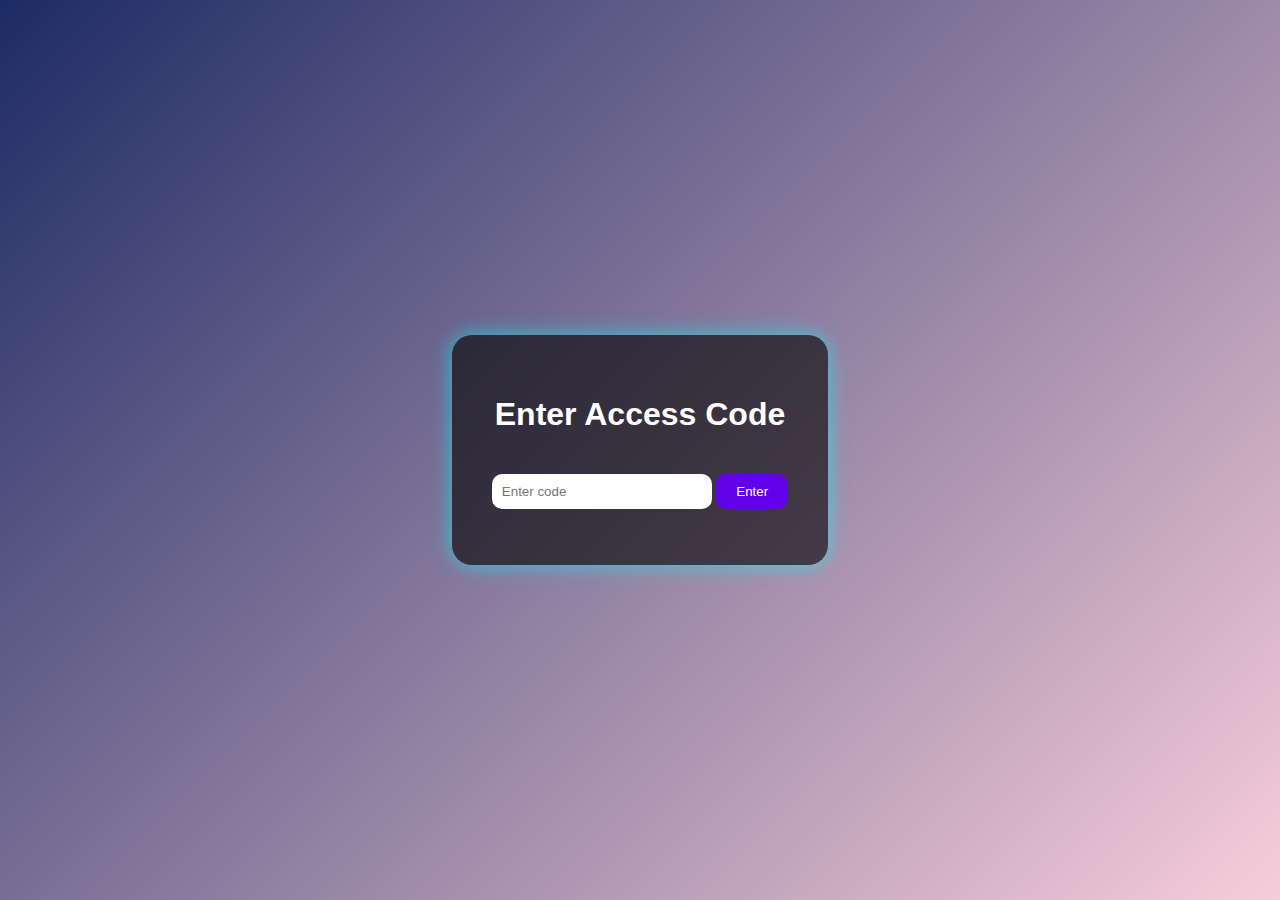
<file: index.html>
<!DOCTYPE html>
<html lang="en">
<head>
  <meta charset="UTF-8" />
  <meta name="viewport" content="width=device-width, initial-scale=1.0" />
  <title>Unblocked Games Access</title>
  <link rel="stylesheet" href="style.css" />
</head>
<body>
  <div class="container">
    <h1>Enter Access Code</h1>
    <input type="password" id="access-code" placeholder="Enter code" />
    <button onclick="checkAccess()">Enter</button>
    <p id="error"></p>
  </div>
  <script src="access.js"></script>
</body>
</html>
</file>
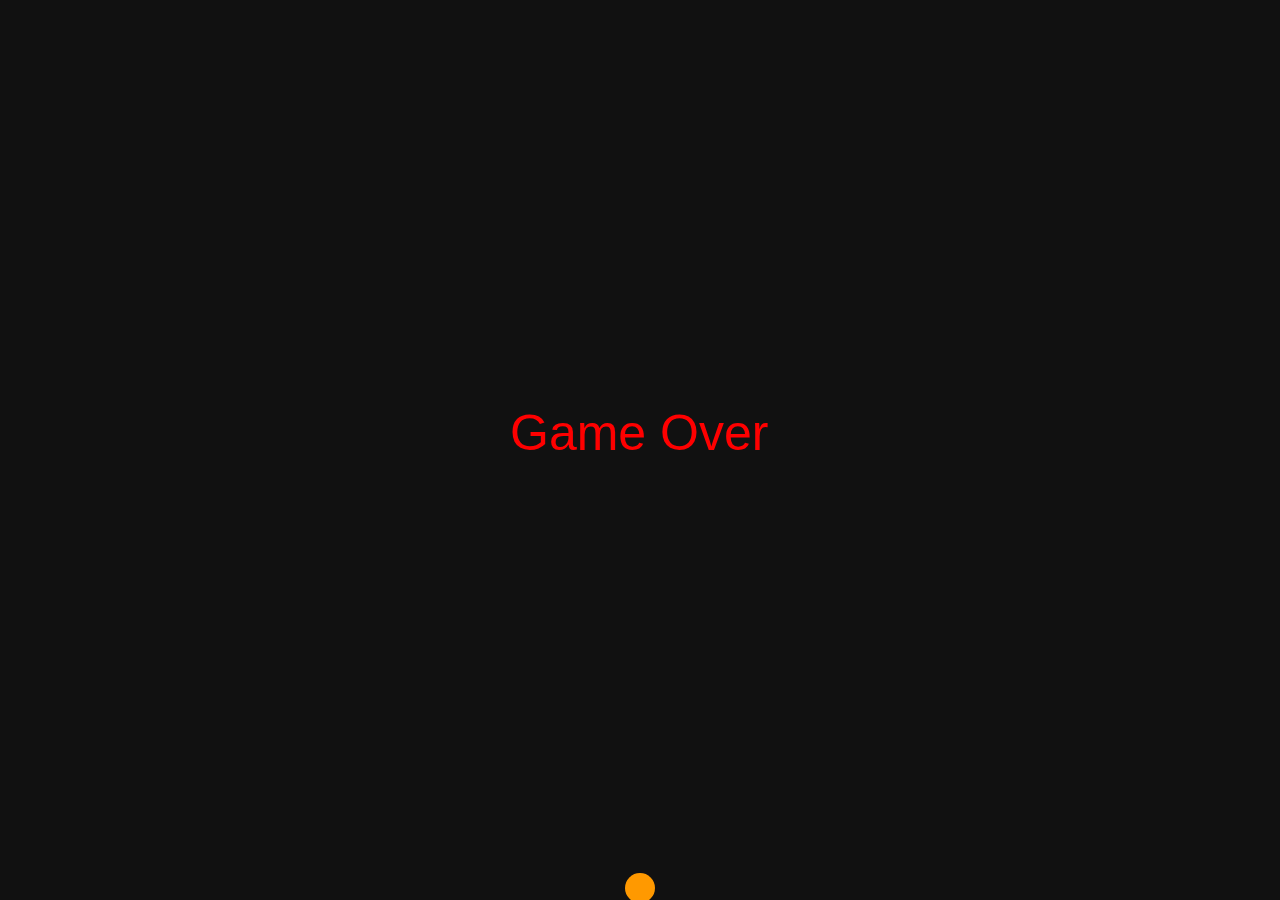
<file: games/slope/index.html>
<!DOCTYPE html>
<html lang="en">
<head>
  <meta charset="UTF-8">
  <meta name="viewport" content="width=device-width, initial-scale=1.0">
  <title>Slope Game</title>
  <style>
    body { margin: 0; overflow: hidden; background-color: #222; }
    canvas { display: block; margin: 0 auto; background: #111; }
  </style>
</head>
<body>
  <canvas id="gameCanvas"></canvas>

  <script>
    const canvas = document.getElementById('gameCanvas');
    const ctx = canvas.getContext('2d');

    // Set canvas size
    canvas.width = window.innerWidth;
    canvas.height = window.innerHeight;

    // Ball settings
    const ball = {
      radius: 15,
      x: canvas.width / 2,
      y: canvas.height - 30,
      speed: 6,
      dx: 0,
      dy: 0,
      gravity: 0.5
    };

    // Slope speed settings
    let slopeSpeed = 1;
    let isGameOver = false;

    // User input for controls
    const keys = {
      left: false,
      right: false,
      up: false,
      down: false
    };

    // Handle keyboard input (Arrow Keys and WASD)
    document.addEventListener('keydown', (e) => {
      if (e.key === 'ArrowLeft' || e.key === 'a') keys.left = true;
      if (e.key === 'ArrowRight' || e.key === 'd') keys.right = true;
      if (e.key === 'ArrowUp' || e.key === 'w') keys.up = true;
      if (e.key === 'ArrowDown' || e.key === 's') keys.down = true;
    });

    document.addEventListener('keyup', (e) => {
      if (e.key === 'ArrowLeft' || e.key === 'a') keys.left = false;
      if (e.key === 'ArrowRight' || e.key === 'd') keys.right = false;
      if (e.key === 'ArrowUp' || e.key === 'w') keys.up = false;
      if (e.key === 'ArrowDown' || e.key === 's') keys.down = false;
    });

    // Function to move the ball
    function moveBall() {
      // Apply gravity
      ball.dy += ball.gravity;

      // Ball movement controls
      if (keys.left) ball.dx = -ball.speed;
      if (keys.right) ball.dx = ball.speed;
      if (keys.up) ball.dy = -ball.speed;
      if (keys.down) ball.dy = ball.speed;

      ball.x += ball.dx;
      ball.y += ball.dy;

      // Wall collision
      if (ball.x - ball.radius < 0 || ball.x + ball.radius > canvas.width) {
        ball.dx = -ball.dx; // Reverse direction
      }
      if (ball.y - ball.radius < 0 || ball.y + ball.radius > canvas.height) {
        ball.dy = -ball.dy * 0.8; // Bounce off the ground (reduce speed)
        if (ball.y + ball.radius > canvas.height) {
          isGameOver = true;
        }
      }
    }

    // Draw the ball on canvas
    function drawBall() {
      ctx.beginPath();
      ctx.arc(ball.x, ball.y, ball.radius, 0, Math.PI * 2);
      ctx.fillStyle = '#ff9900';
      ctx.fill();
      ctx.closePath();
    }

    // Draw the game over screen
    function drawGameOver() {
      ctx.fillStyle = 'red';
      ctx.font = '50px Arial';
      ctx.fillText('Game Over', canvas.width / 2 - 130, canvas.height / 2);
    }

    // Main game loop
    function gameLoop() {
      if (isGameOver) {
        drawGameOver();
        return;
      }

      ctx.clearRect(0, 0, canvas.width, canvas.height); // Clear canvas
      moveBall(); // Move ball with physics
      drawBall(); // Draw the ball

      requestAnimationFrame(gameLoop); // Keep looping
    }

    // Start the game
    gameLoop();
  </script>
</body>
</html>
</file>
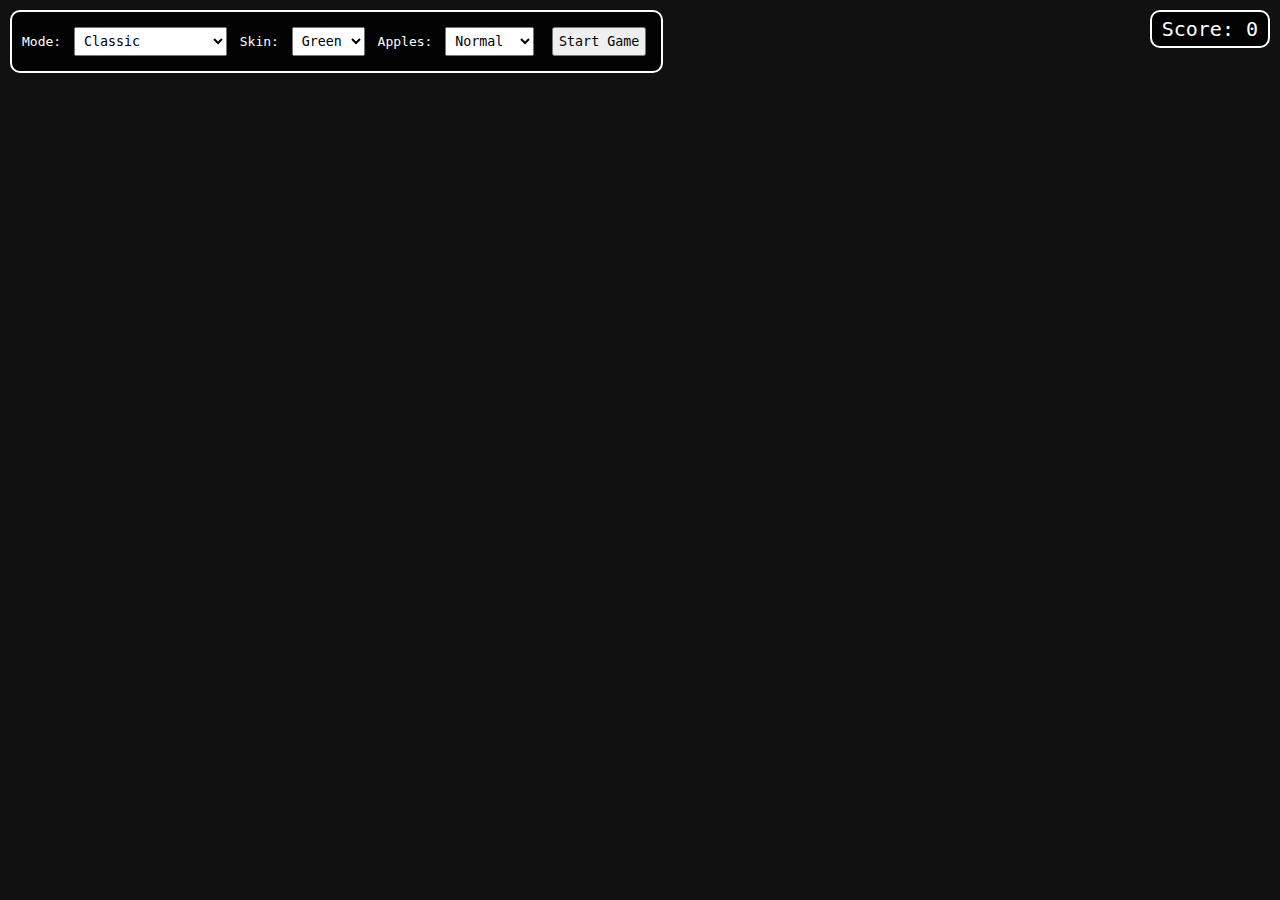
<file: games/snake/index.html>
<!DOCTYPE html>
<html lang="en">
<head>
  <meta charset="UTF-8" />
  <meta name="viewport" content="width=device-width, initial-scale=1.0"/>
  <title>Pixel Snake</title>
  <style>
    body {
      margin: 0;
      background-color: #111;
      color: #fff;
      font-family: monospace;
      text-align: center;
      overflow: hidden;
    }

    #menu {
      position: absolute;
      top: 10px;
      left: 10px;
      z-index: 2;
      background: rgba(0,0,0,0.8);
      padding: 10px;
      border: 2px solid #fff;
      border-radius: 10px;
    }

    select, button {
      font-family: monospace;
      margin: 5px;
      padding: 5px;
    }

    #scoreDisplay {
      position: absolute;
      top: 10px;
      right: 10px;
      font-size: 20px;
      background: rgba(0,0,0,0.8);
      padding: 5px 10px;
      border-radius: 10px;
      border: 2px solid #fff;
    }

    canvas {
      display: block;
      margin: auto;
      image-rendering: pixelated;
      width: 100vmin;
      height: 100vmin;
      max-width: 100vw;
      max-height: 100vh;
    }
  </style>
</head>
<body>
  <div id="menu">
    <label>Mode:
      <select id="modeSelect">
        <option value="classic">Classic</option>
        <option value="walls">Wall Mode</option>
        <option value="noWalls">No Walls</option>
        <option value="portal">Portal</option>
        <option value="twin">Twin Apples</option>
        <option value="peaceful">Peaceful</option>
        <option value="reverse">Reverse</option>
        <option value="blender">Blender</option>
        <option value="infinity">Infinity Border</option>
        <option value="speedrun">Speedrun</option>
        <option value="toxic">Toxic Apples</option>
        <option value="maze">Maze Mode</option>
        <option value="giant">Giant Snake</option>
        <option value="mirror">Mirror</option>
        <option value="micro">Micro</option>
      </select>
    </label>
    <label>Skin:
      <select id="skinSelect">
        <option value="green">Green</option>
        <option value="red">Fire</option>
        <option value="blue">Ice</option>
        <option value="ghost">Ghost</option>
        <option value="rgb">RGB</option>
      </select>
    </label>
    <label>Apples:
      <select id="appleSelect">
        <option value="normal">Normal</option>
        <option value="gold">Gold +3</option>
        <option value="rotten">Rotten</option>
        <option value="mystery">Mystery</option>
      </select>
    </label>
    <button onclick="startGame()">Start Game</button>
  </div>

  <div id="scoreDisplay">Score: 0</div>
  <canvas id="gameCanvas" width="320" height="320"></canvas>

  <script>
    const canvas = document.getElementById("gameCanvas");
    const ctx = canvas.getContext("2d");

    const TILE = 20;
    const WIDTH = canvas.width / TILE;
    const HEIGHT = canvas.height / TILE;

    let snake = [];
    let direction = "right";
    let nextDirection = "right";
    let apple = { x: 10, y: 10 };
    let score = 0;
    let gameLoop;
    let gameOver = false;
    let mode = "classic";
    let skin = "green";
    let appleType = "normal";
    let frame = 0;
    let speed = 150;

    const skins = {
      green: "#0f0",
      red: "#f00",
      blue: "#0ff",
      ghost: "rgba(255,255,255,0.5)",
      rgb: () => `hsl(${frame % 360}, 100%, 50%)`
    };

    const appleColors = {
      normal: "red",
      gold: "gold",
      rotten: "purple",
      mystery: "magenta"
    };

    document.addEventListener("keydown", e => {
      const k = e.key.toLowerCase();
      if (["arrowup", "w"].includes(k) && direction !== "down") nextDirection = "up";
      if (["arrowdown", "s"].includes(k) && direction !== "up") nextDirection = "down";
      if (["arrowleft", "a"].includes(k) && direction !== "right") nextDirection = "left";
      if (["arrowright", "d"].includes(k) && direction !== "left") nextDirection = "right";
    });

    function startGame() {
      clearInterval(gameLoop);
      snake = [{ x: 5, y: 5 }];
      direction = "right";
      nextDirection = "right";
      score = 0;
      gameOver = false;
      frame = 0;
      mode = document.getElementById("modeSelect").value;
      skin = document.getElementById("skinSelect").value;
      appleType = document.getElementById("appleSelect").value;

      if (mode === "giant") {
        for (let i = 1; i <= 15; i++) snake.push({ x: 5 - i, y: 5 });
      }

      placeApple();
      gameLoop = setInterval(tick, speed);
    }

    function tick() {
      frame++;
      direction = (mode === "reverse") ? reverseDir(nextDirection) : nextDirection;
      const head = { ...snake[0] };
      if (direction === "up") head.y--;
      if (direction === "down") head.y++;
      if (direction === "left") head.x--;
      if (direction === "right") head.x++;

      if (mode === "noWalls") {
        head.x = (head.x + WIDTH) % WIDTH;
        head.y = (head.y + HEIGHT) % HEIGHT;
      } else if (head.x < 0 || head.x >= WIDTH || head.y < 0 || head.y >= HEIGHT) {
        if (mode !== "peaceful") return endGame();
      }

      if (snake.some(seg => seg.x === head.x && seg.y === head.y)) {
        if (mode !== "peaceful") return endGame();
      }

      snake.unshift(head);

      if (head.x === apple.x && head.y === apple.y) {
        score += appleType === "gold" ? 3 : 1;
        if (appleType === "rotten") return endGame();
        if (appleType === "mystery") {
          const rand = Math.random();
          if (rand < 0.2) return endGame();
          else if (rand < 0.6) score += 2;
        }
        placeApple();
      } else {
        snake.pop();
      }

      if (mode === "speedrun" && frame % 50 === 0 && speed > 50) {
        clearInterval(gameLoop);
        speed -= 10;
        gameLoop = setInterval(tick, speed);
      }

      draw();
    }

    function reverseDir(dir) {
      return {
        up: "down", down: "up", left: "right", right: "left"
      }[dir];
    }

    function placeApple() {
      do {
        apple.x = Math.floor(Math.random() * WIDTH);
        apple.y = Math.floor(Math.random() * HEIGHT);
      } while (snake.some(s => s.x === apple.x && s.y === apple.y));
    }

    function draw() {
      ctx.fillStyle = "#000";
      ctx.fillRect(0, 0, canvas.width, canvas.height);

      // Apple
      ctx.fillStyle = appleColors[appleType] || "red";
      ctx.fillRect(apple.x * TILE, apple.y * TILE, TILE, TILE);

      // Snake
      for (let i = 0; i < snake.length; i++) {
        ctx.fillStyle = typeof skins[skin] === "function" ? skins[skin]() : skins[skin];
        ctx.fillRect(snake[i].x * TILE, snake[i].y * TILE, TILE, TILE);
      }

      document.getElementById("scoreDisplay").textContent = "Score: " + score;
    }

    function endGame() {
      clearInterval(gameLoop);
      gameOver = true;
      alert("Game Over! Score: " + score);
    }
  </script>
</body>
</html>
</file>
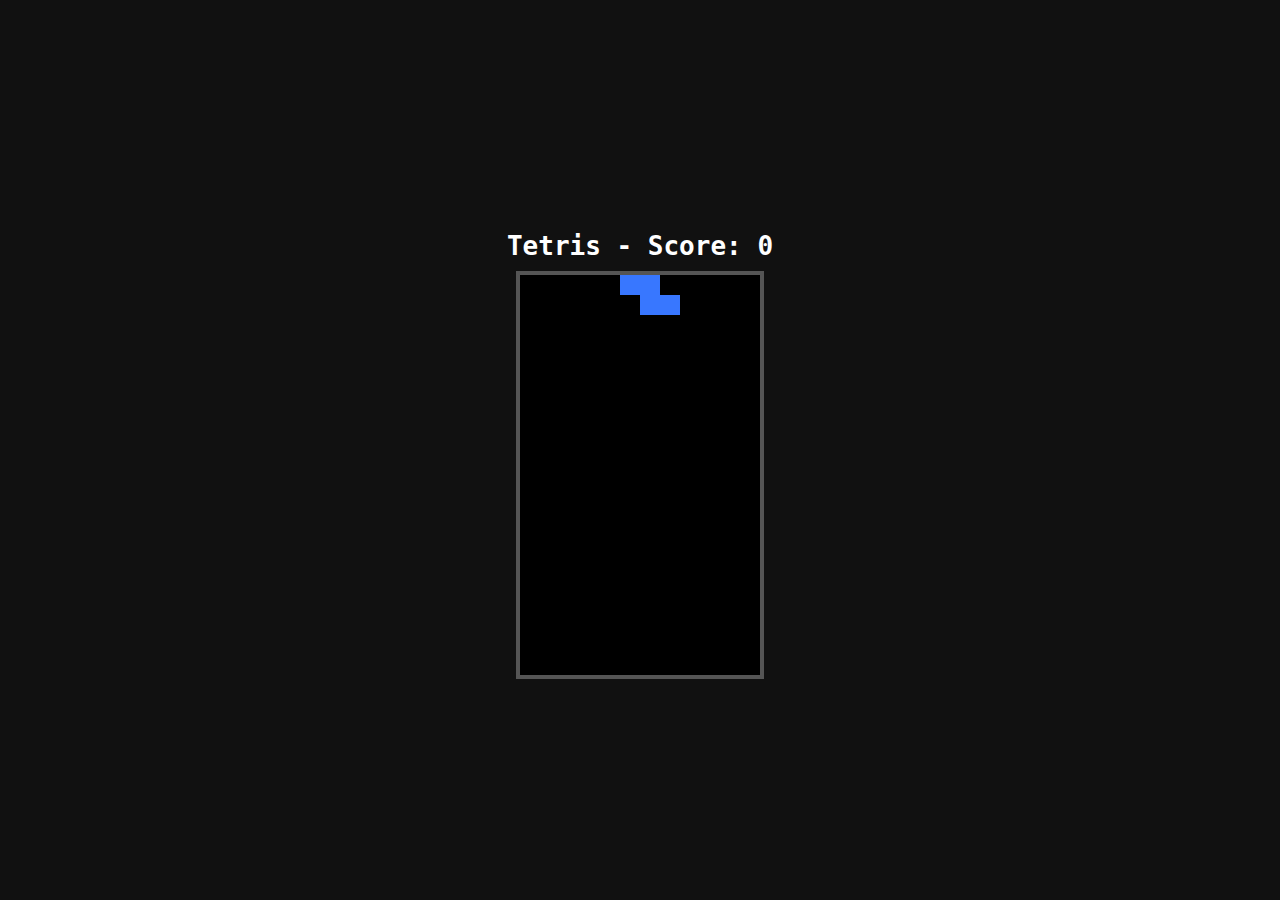
<file: games/tetris/index.html>
<!DOCTYPE html>
<html lang="en">
<head>
  <meta charset="UTF-8">
  <title>Tetris</title>
  <style>
    body {
      margin: 0;
      background: #111;
      color: #fff;
      font-family: monospace;
      display: flex;
      flex-direction: column;
      align-items: center;
      justify-content: center;
      height: 100vh;
    }
    canvas {
      background: #222;
      border: 4px solid #555;
    }
    h1 {
      margin: 10px;
    }
  </style>
</head>
<body>
  <h1>Tetris</h1>
  <canvas id="tetris" width="240" height="400"></canvas>
  <script>
    const canvas = document.getElementById('tetris');
    const context = canvas.getContext('2d');
    context.scale(20, 20);

    function arenaSweep() {
      let rowCount = 1;
      outer: for (let y = arena.length - 1; y >= 0; --y) {
        for (let x = 0; x < arena[y].length; ++x) {
          if (arena[y][x] === 0) {
            continue outer;
          }
        }
        const row = arena.splice(y, 1)[0].fill(0);
        arena.unshift(row);
        ++y;
        player.score += rowCount * 10;
        rowCount *= 2;
      }
    }

    function collide(arena, player) {
      const m = player.matrix;
      const o = player.pos;
      for (let y = 0; y < m.length; ++y) {
        for (let x = 0; x < m[y].length; ++x) {
          if (m[y][x] !== 0 &&
              (arena[y + o.y] &&
               arena[y + o.y][x + o.x]) !== 0) {
            return true;
          }
        }
      }
      return false;
    }

    function createMatrix(w, h) {
      const matrix = [];
      while (h--) {
        matrix.push(new Array(w).fill(0));
      }
      return matrix;
    }

    function createPiece(type) {
      if (type === 'T') {
        return [
          [0, 1, 0],
          [1, 1, 1],
          [0, 0, 0],
        ];
      } else if (type === 'O') {
        return [
          [2, 2],
          [2, 2],
        ];
      } else if (type === 'L') {
        return [
          [0, 0, 3],
          [3, 3, 3],
          [0, 0, 0],
        ];
      } else if (type === 'J') {
        return [
          [4, 0, 0],
          [4, 4, 4],
          [0, 0, 0],
        ];
      } else if (type === 'I') {
        return [
          [0, 5, 0, 0],
          [0, 5, 0, 0],
          [0, 5, 0, 0],
          [0, 5, 0, 0],
        ];
      } else if (type === 'S') {
        return [
          [0, 6, 6],
          [6, 6, 0],
          [0, 0, 0],
        ];
      } else if (type === 'Z') {
        return [
          [7, 7, 0],
          [0, 7, 7],
          [0, 0, 0],
        ];
      }
    }

    function drawMatrix(matrix, offset) {
      matrix.forEach((row, y) => {
        row.forEach((value, x) => {
          if (value !== 0) {
            context.fillStyle = colors[value];
            context.fillRect(x + offset.x, y + offset.y, 1, 1);
          }
        });
      });
    }

    function draw() {
      context.fillStyle = '#000';
      context.fillRect(0, 0, canvas.width, canvas.height);
      drawMatrix(arena, {x: 0, y: 0});
      drawMatrix(player.matrix, player.pos);
    }

    function merge(arena, player) {
      player.matrix.forEach((row, y) => {
        row.forEach((value, x) => {
          if (value !== 0) {
            arena[y + player.pos.y][x + player.pos.x] = value;
          }
        });
      });
    }

    function playerDrop() {
      player.pos.y++;
      if (collide(arena, player)) {
        player.pos.y--;
        merge(arena, player);
        playerReset();
        arenaSweep();
        updateScore();
      }
      dropCounter = 0;
    }

    function playerMove(dir) {
      player.pos.x += dir;
      if (collide(arena, player)) {
        player.pos.x -= dir;
      }
    }

    function playerReset() {
      const pieces = 'TJLOSZI';
      player.matrix = createPiece(pieces[Math.floor(Math.random() * pieces.length)]);
      player.pos.y = 0;
      player.pos.x = Math.floor(arena[0].length / 2) - Math.floor(player.matrix[0].length / 2);
      if (collide(arena, player)) {
        arena.forEach(row => row.fill(0));
        player.score = 0;
        updateScore();
      }
    }

    function playerRotate(dir) {
      const pos = player.pos.x;
      let offset = 1;
      rotate(player.matrix, dir);
      while (collide(arena, player)) {
        player.pos.x += offset;
        offset = -(offset + (offset > 0 ? 1 : -1));
        if (offset > player.matrix[0].length) {
          rotate(player.matrix, -dir);
          player.pos.x = pos;
          return;
        }
      }
    }

    function rotate(matrix, dir) {
      for (let y = 0; y < matrix.length; ++y) {
        for (let x = 0; x < y; ++x) {
          [matrix[x][y], matrix[y][x]] = [matrix[y][x], matrix[x][y]];
        }
      }
      if (dir > 0) {
        matrix.forEach(row => row.reverse());
      } else {
        matrix.reverse();
      }
    }

    let dropCounter = 0;
    let dropInterval = 1000;
    let lastTime = 0;

    function update(time = 0) {
      const deltaTime = time - lastTime;
      lastTime = time;
      dropCounter += deltaTime;
      if (dropCounter > dropInterval) {
        playerDrop();
      }
      draw();
      requestAnimationFrame(update);
    }

    function updateScore() {
      document.querySelector('h1').innerText = 'Tetris - Score: ' + player.score;
    }

    const colors = [
      null,
      '#FF0D72',
      '#0DC2FF',
      '#0DFF72',
      '#F538FF',
      '#FF8E0D',
      '#FFE138',
      '#3877FF',
    ];

    const arena = createMatrix(12, 20);

    const player = {
      pos: {x: 0, y: 0},
      matrix: null,
      score: 0,
    };

    document.addEventListener('keydown', event => {
      if (event.key === 'ArrowLeft') {
        playerMove(-1);
      } else if (event.key === 'ArrowRight') {
        playerMove(1);
      } else if (event.key === 'ArrowDown') {
        playerDrop();
      } else if (event.key === 'q') {
        playerRotate(-1);
      } else if (event.key === 'w') {
        playerRotate(1);
      } else if (event.key === ' ') {
        while (!collide(arena, player)) {
          player.pos.y++;
        }
        player.pos.y--;
        playerDrop();
      }
    });

    playerReset();
    updateScore();
    update();
  </script>
</body>
</html>
</file>
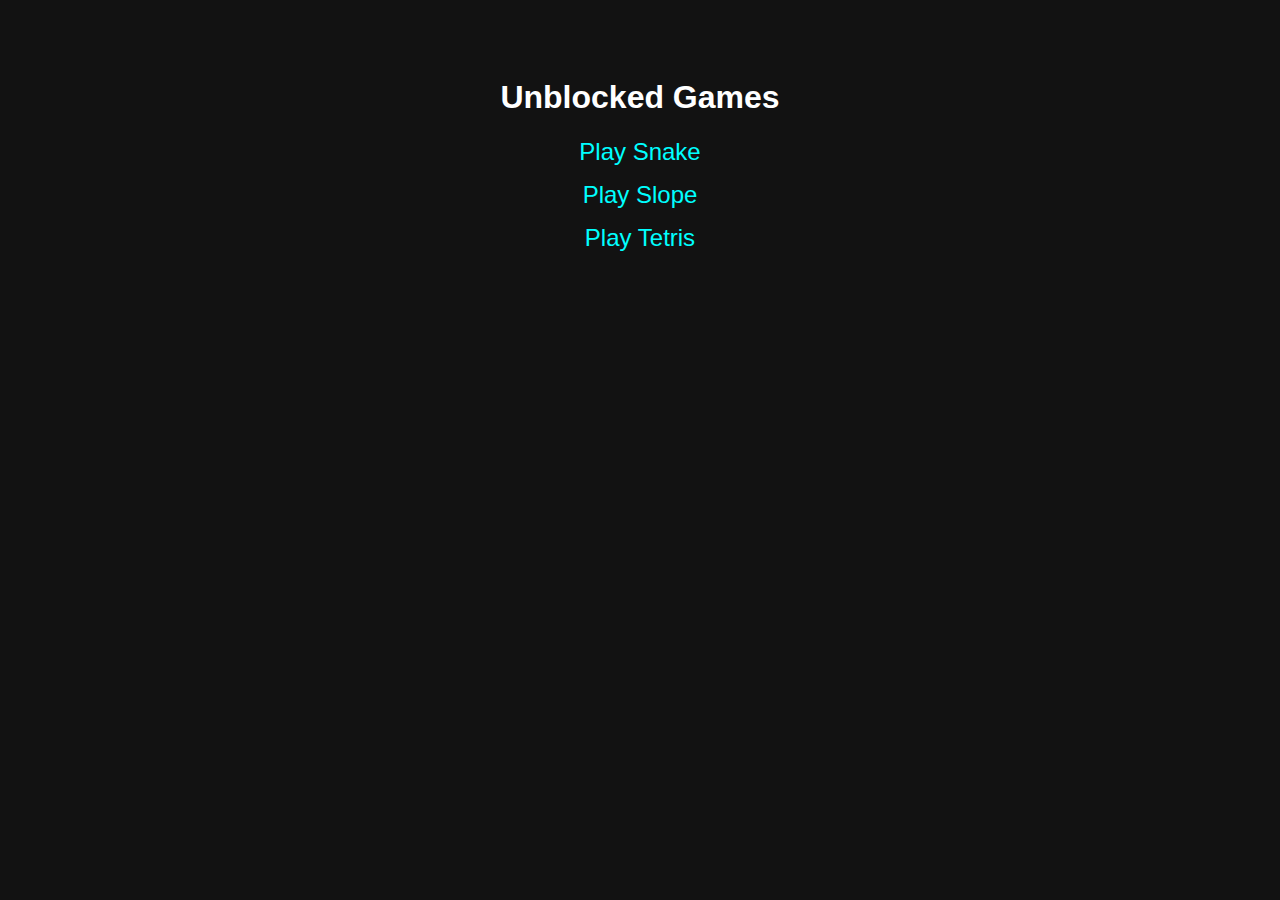
<file: games.html>
<!DOCTYPE html>
<html lang="en">
<head>
  <meta charset="UTF-8">
  <meta name="viewport" content="width=device-width, initial-scale=1.0">
  <title>Games</title>
  <style>
    body {
      font-family: sans-serif;
      background-color: #121212;
      color: white;
      text-align: center;
      padding-top: 50px;
    }
    a {
      display: block;
      color: #00ffff;
      font-size: 24px;
      margin: 15px 0;
      text-decoration: none;
    }
    a:hover {
      color: #ff00ff;
    }
  </style>
</head>
<body>
  <h1>Unblocked Games</h1>
  <a href="games/snake/index.html">Play Snake</a>
  <a href="games/slope/index.html">Play Slope</a>
  <a href="games/tetris/index.html">Play Tetris</a>
  <!-- You can add more games here later -->
</body>
</html>
</file>
<file: style.css>
body {
  margin: 0;
  font-family: 'Segoe UI', sans-serif;
  background: linear-gradient(135deg, #1d2b64, #f8cdda);
  color: white;
  height: 100vh;
  display: flex;
  justify-content: center;
  align-items: center;
}

.container {
  text-align: center;
  background: rgba(0, 0, 0, 0.6);
  padding: 40px;
  border-radius: 20px;
  box-shadow: 0 0 20px rgba(0, 255, 255, 0.6);
}

input {
  padding: 10px;
  border: none;
  border-radius: 10px;
  margin-top: 10px;
  width: 200px;
}

button {
  margin-top: 20px;
  padding: 10px 20px;
  background-color: #6200ea;
  border: none;
  border-radius: 10px;
  color: white;
  cursor: pointer;
}

button:hover {
  background-color: #3700b3;
}

#error {
  color: red;
  margin-top: 10px;
}
</file>
